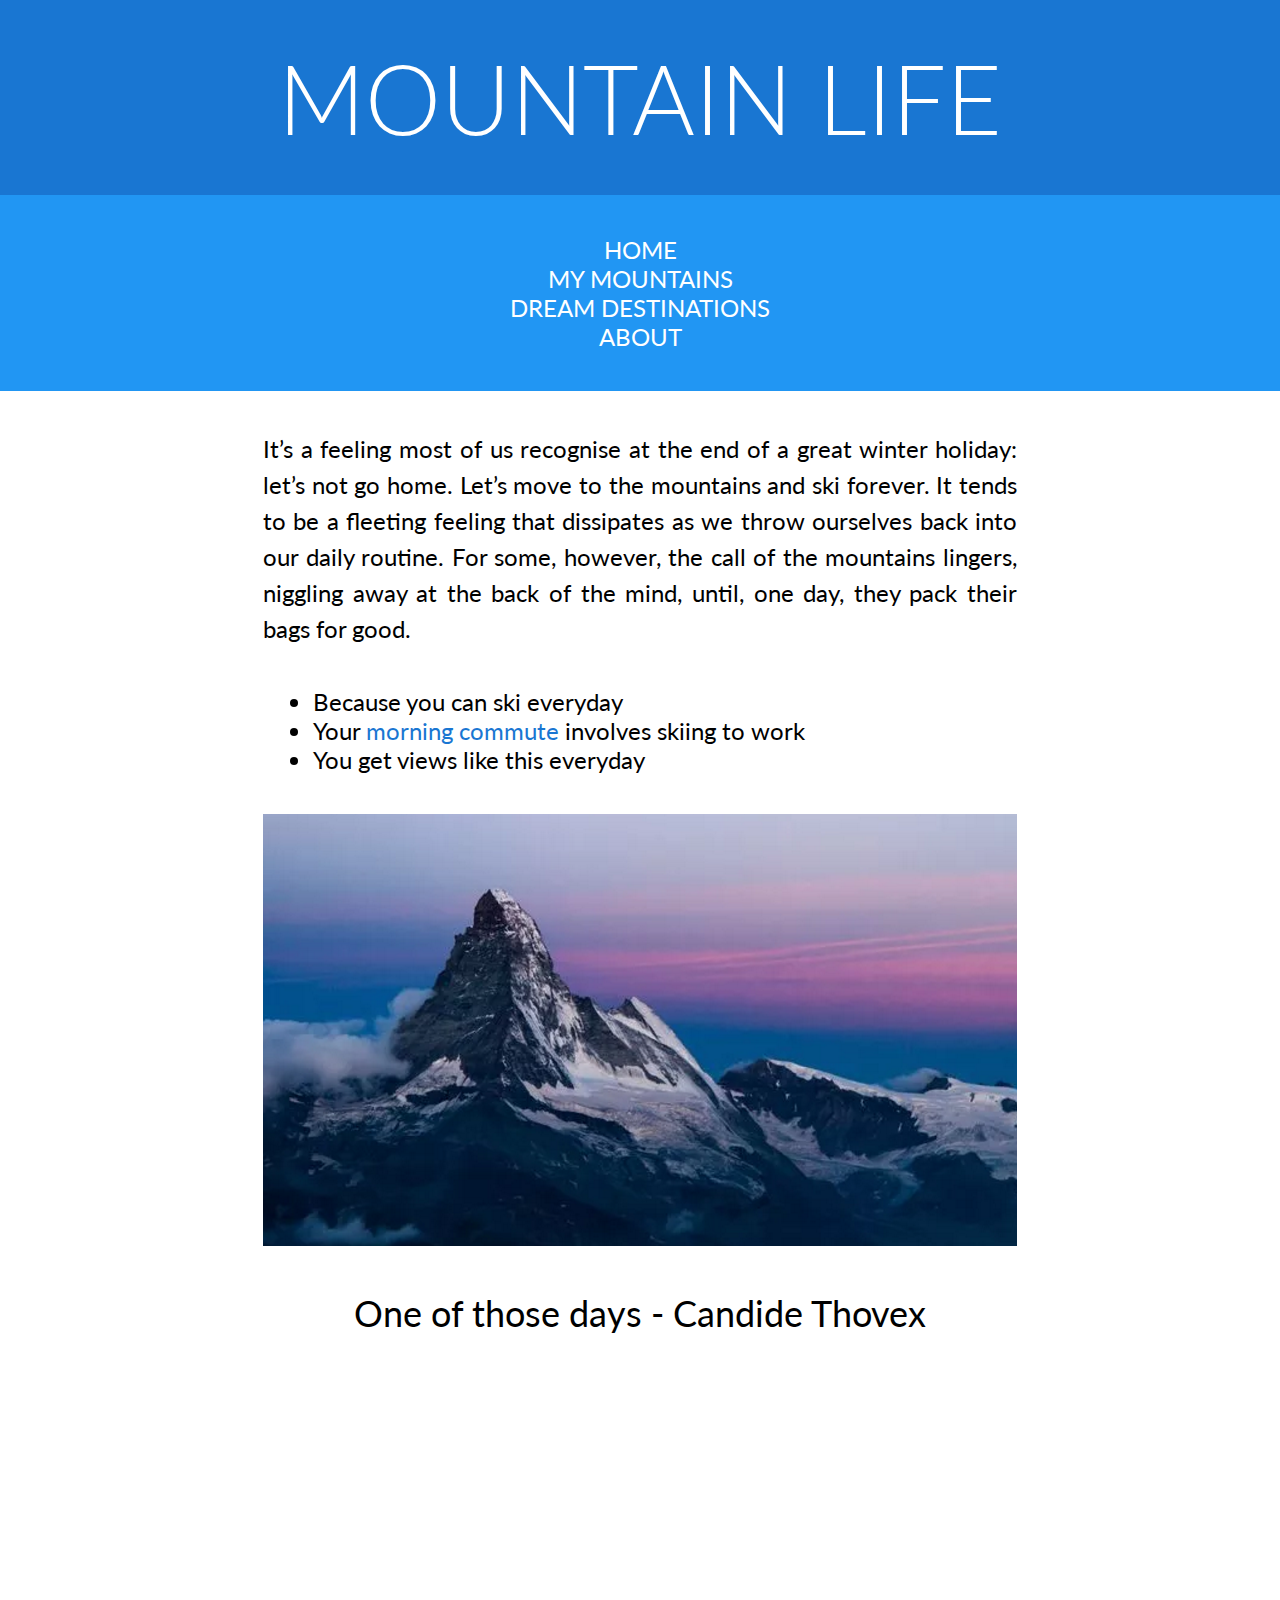
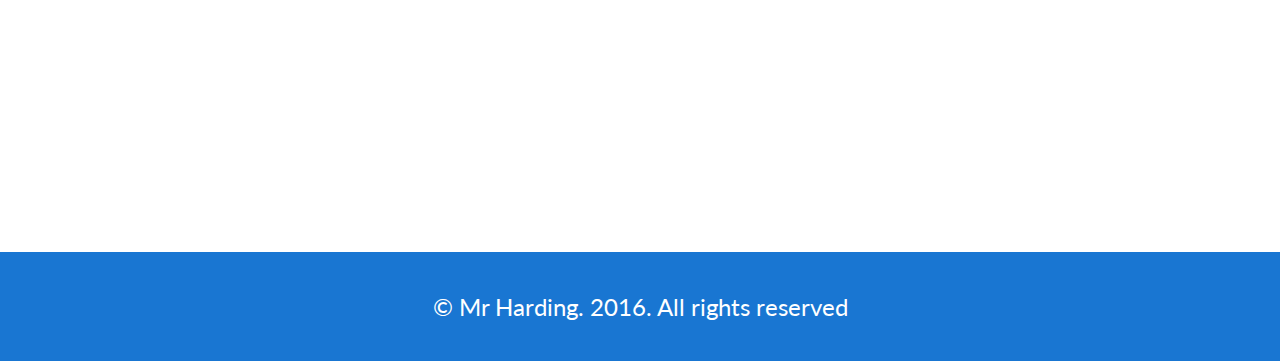
<file: index.html>
<!DOCTYPE HTML>

<html>
    <head>
        <title>Mountain Life</title>
        <meta charset="utf-8">
        <link rel="stylesheet" href="style.css">
        <link href="https://fonts.googleapis.com/css?family=Lato:300,400" rel="stylesheet">
    </head>

    <body>
        <header>
            <h1>Mountain Life</h1>
            <nav>
                <ul>
                    <li><a href="index.html">Home</a></li>
                    <li><a href="http://www.google.com">My Mountains</a></li>
                    <li><a href="http://www.google.com">Dream Destinations</a></li>
                    <li><a href="about.html">About</a></li>
                </ul>
            </nav>
        </header>
        <section>
            <p>It’s a feeling most of us recognise at the end of a great winter holiday: let’s not go home. Let’s move to the mountains and ski forever. It tends to be a fleeting feeling that dissipates as we throw ourselves back into our daily routine.
    For some, however, the call of the mountains lingers, niggling away at the back of the mind, until, one day, they pack their bags for good.</p>

            <ul>
                <li>Because you can ski everyday</li>
                <li>Your <a href="https://www.youtube.com/watch?v=JO05ogZAuko" target="_blank">morning commute</a> involves skiing to work</li>
                <li>You get views like this everyday</li>
            </ul>

            <img src="images/views.PNG"><br>
            <h2>One of those days - Candide Thovex</h2>
            <iframe width="754" height="432" src="https://www.youtube.com/embed/R1NagZN2kjY" frameborder="0" allowfullscreen></iframe>
        </section>
        <footer>
            <p>&copy; Mr Harding. 2016. All rights reserved</p>
        </footer>
    </body>
</html>
</file>
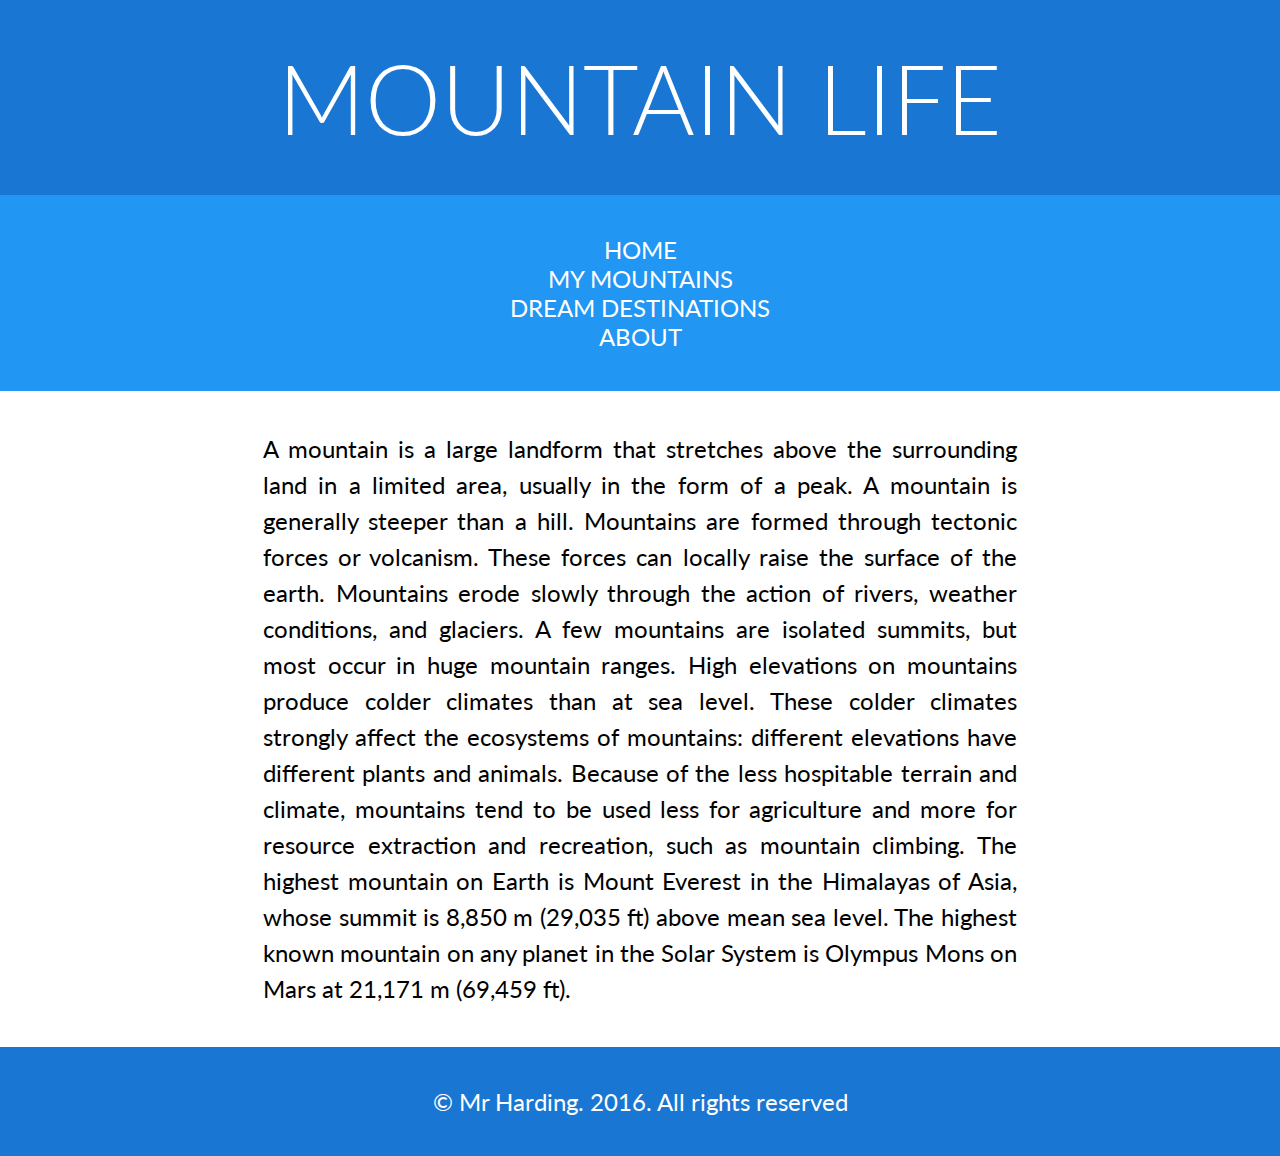
<file: about.html>
<!DOCTYPE HTML>

<html>
    <head>
        <title>Mountain Life</title>
        <meta charset="utf-8">
        <link rel="stylesheet" href="style.css">
        <link href="https://fonts.googleapis.com/css?family=Lato:300,400" rel="stylesheet">
    </head>

    <body>
        <header>
            <h1>Mountain Life</h1>
            <nav>
                <ul>
                    <li><a href="index.html">Home</a></li>
                    <li><a href="http://www.google.com">My Mountains</a></li>
                    <li><a href="http://www.google.com">Dream Destinations</a></li>
                    <li><a href="about.html">About</a></li>
                </ul>
            </nav>
        </header>
        <section>
            <p>A mountain is a large landform that stretches above the surrounding land in a limited area, usually in the form of a peak. A mountain is generally steeper than a hill. Mountains are formed through tectonic forces or volcanism. These forces can locally raise the surface of the earth. Mountains erode slowly through the action of rivers, weather conditions, and glaciers. A few mountains are isolated summits, but most occur in huge mountain ranges.

High elevations on mountains produce colder climates than at sea level. These colder climates strongly affect the ecosystems of mountains: different elevations have different plants and animals. Because of the less hospitable terrain and climate, mountains tend to be used less for agriculture and more for resource extraction and recreation, such as mountain climbing.

The highest mountain on Earth is Mount Everest in the Himalayas of Asia, whose summit is 8,850 m (29,035 ft) above mean sea level. The highest known mountain on any planet in the Solar System is Olympus Mons on Mars at 21,171 m (69,459 ft).</p>
        </section>
        <footer>
            <p>&copy; Mr Harding. 2016. All rights reserved</p>
        </footer>
    </body>
</html>
</file>
<file: style.css>
/*
dark primary color: #1976D2
primary color: #2196F3
accent color: #536DFE
text: #FFFFFF
hover text: #212121
*/

* {
    margin: 0;
    padding: 0;
    font-family: 'Lato', sans-serif;
    font-size: 24px;
}

h1 {
    background-color: #1976D2;
    color: #FFFFFF;
    padding: 40px 150px;
    font-size: 96px;
    font-weight: 300;
}

h2 {
    margin: 40px 0px;
    font-size: 36px;
    font-weight: 400;
}

section p {
    line-height: 150%;
    margin: 40px 0px;
    max-width: 754px;
    text-align: justify;
}

header {
    text-transform: uppercase;
}

a {
    color: #1976D2;
    text-decoration: none;
}

section ul {
    margin-left: 50px;
}

section {
    margin: 0 auto;
    width: 754px;
}

h1, h2, footer, nav ul {
    text-align: center;
} 

nav {
    background-color: #2196F3;
    padding: 40px 150px;
    margin-bottom: 40px;
}

nav ul {
    list-style: none;
}

nav a {
    color: #FFFFFF;
    text-decoration: none;
}

nav a:hover {
    color: #212121;
}

img {
    margin-top: 40px;
}

footer {
    background-color: #1976D2;
    color: #FFFFFF;
    padding: 40px 150px;
    margin-top: 40px;
}
</file>
